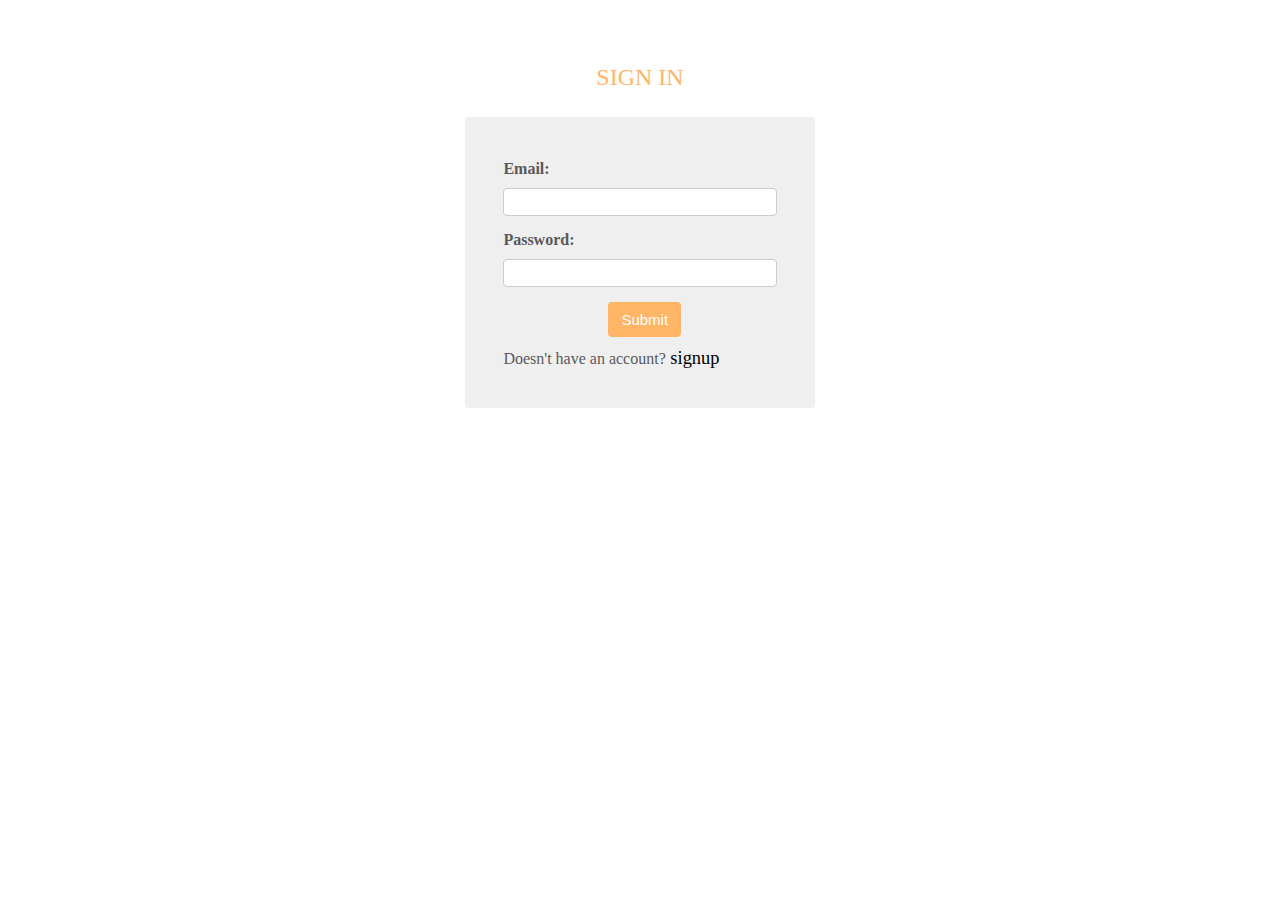
<file: login.html>
<!DOCTYPE html> 
<html> 
 
<head> 
    <title>signup</title> 
   <link rel="stylesheet" href="/assets/css/styles.css">
   <link rel="stylesheet" href="/assets/css/signUp.css">
  </head> 
 
<body> 
    <h2>SIGN IN</h2> 
    <form id="loginForm" > 
     
      <div class="error-message" id="userError"></div>

      <div>
        <label for="email">Email:</label> 
        <input type="email" id="email" name="email" class="input" required>
        <div class="error-message" id="emailError"></div>
      </div>
        <div>

          <label for="password">Password:</label> 
          <input type="password" id="password" name="password" class="input" required>
          <div class="error-message" id="passwordError"></div>
        </div>
        
        
       
  
  <!-- Add more countries here as needed -->
</select>


        <input type="submit" id="btnSubmit" class="loginSubmit" value="Submit"> 
        <p class="form__text">
          Doesn't have an account?<a class="form__link" href="./signup.html" > signup</a>
      </p>
    </form> 
 
 <script src="/assets/js/cookies.js" type="module"></script>
 <script src="/assets/js/login.js" type="module"></script>
</body> 
 
</html>
</file>
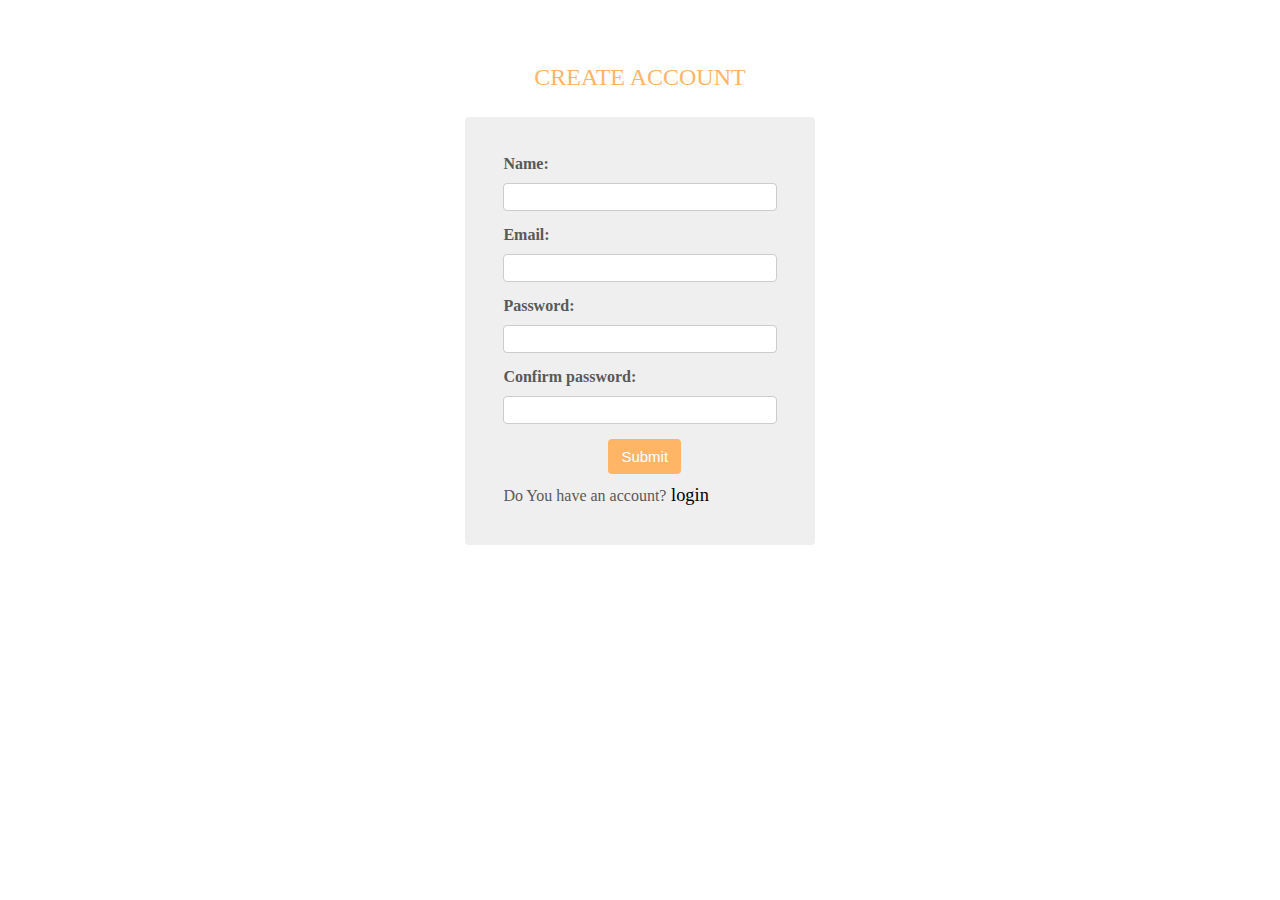
<file: signup.html>
<!DOCTYPE html> 
<html> 
 
<head> 
    <title>signup</title> 
   <link rel="stylesheet" href="/assets/css/styles.css">
   <link rel="stylesheet" href="/assets/css/signUp.css">
</head> 
 
<body> 
    <h2>CREATE ACCOUNT</h2> 
    <form id="registrationForm" > 
      <div>
        <label for="name">Name:</label> 
        <input type="text" id="name" name="name"  class="input" required>
        <div class="error-message" id="nameError"></div>
      </div>

      <div>

        <label for="email">Email:</label> 
        <input type="email" id="email" name="email" class="input" required>
        <div class="error-message" id="emailError"></div>
      </div>
        <div>

          <label for="password">Password:</label> 
          <input type="password" id="password" name="password" class="input" required>
          <div class="error-message" id="passwordError"></div>
        </div>
        <div>
          
          <label for="password">Confirm password:</label> 
          <input type="password" id="confirmPassword" name="password" class="input" required>
          <div class="error-message" id="confirmError"></div>
        </div>
        
       
  
  <!-- Add more countries here as needed -->
</select>


        <input type="submit" id="btnSubmit" value="Submit"> 
        <!-- <input type="reset" id="btnReset" value="Reset">  -->
        <p class="form__text">
          Do You have an account?<a class="form__link" href="./login.html" > login</a>
      </p>
    </form> 
 
 <script src="/assets/js/cookies.js" type="module"></script>
 <script src="/assets/js/signup.js" type="module"></script>
</body> 
 
</html>
</file>
<file: assets/css/styles.css>
/* ==== variables ========*/
:root {
/*========== Colors ==========*/
--first-color: hsl(31, 100%, 70%);
--button-color: hsl(0, 0%, 17%);
--button-color-alt: hsl(0, 0%, 21%);
--title-color: hsl(0, 0%, 15%);
--text-color: hsl(0, 0%, 35%);
--text-color-light: hsl(0, 0%, 55%);
--body-color: hsla(0, 0%, 100%, 0.945);
--container-color: #fff;
--border-color: hsl(0, 0%, 94%);

/*========== Font and typography ==========*/
--body-font: 'Roboto', sans-serif;
--biggest-font-size: 2rem;
--h1-font-size: 1.5rem;
--h2-font-size: 1.25rem;
--h3-font-size: 1rem;
--normal-font-size: .938rem;
--small-font-size: .813rem;
--smaller-font-size: .75rem;
/*========== Margenes ==========*/
--m-0-5: .5rem;
--m-0-75: .75rem;
--m-1: 1rem;
--m-1-5: 1.5rem;
--m-2: 2rem;
--m-2-5: 2.5rem;
--m-3: 3rem;
}
/* =============== Base ================= */
* {
  box-sizing: border-box;
  padding: 0;
  margin: 0;
}

html {
  scroll-behavior: smooth;
}

body {
  margin: 0;
  background-color: var(--body-color);
  color: var(--text-color);
  /*For animation dark mode*/
  transition: .4s;
}

h1, h2, h3, h4 {
  color: var(--title-color);
  font-weight: var(--font-medium);
}

ul {
  list-style: none;
}

a {
  text-decoration: none;
  color: #000;
}

img {
  max-width: 100%;
  height: auto;
}

button {
  cursor: pointer;
  border: none;
  outline: none;
}
.container {
  max-width: 1024px;
  margin-left: var(--mb-1-5);
  margin-right: var(--mb-1-5);
}
.hide{
  display: none;
}
/*=============== HEADER & NAV ===============*/
.header {
  width: 100%;
  background: transparent;
  position: fixed;
  top: 0px;
  left: 0px;
  padding: 1.5%;
  z-index: 100;
  background-color: var(--body-color);
}

.nav {
  position: relative;
  height: var(--header-height);
  display: flex;
  justify-content: space-between;
  align-items: center;
}
.nav__list {
  display: flex;
  flex-direction: row;
    column-gap: 2.5rem;
}
.nav__link {
  color: var(--title-color);
  font-weight: var(--font-medium);
  text-transform: uppercase;
  font-size: var(--h2-font-size);
  transition: .3s;
}

.nav__link:hover,.rightNav a:hover {
  color:var(--first-color);
  transition: ease-in-out .5s;
}
.nav__logo {
  color: var(--title-color);
  border: #000 2px solid;
}

.nav__logo {
  text-transform: uppercase;
  font-weight: var(--font-bold);
  letter-spacing: 1px;
  display: inline-flex;
  align-items: center;
  column-gap: .25rem;
}
.active{
  color:var(--first-color);
}
.nav__logo-icon {
  font-size: 1.25rem;
}

.nav__btns {
  display: flex;
  align-items: center;
  column-gap: 1rem;
}
.rightNav{
  display: flex;
  column-gap: 1rem; 
  color: #000;
  cursor: pointer;
}
.name{
  color: var(--first-color);
  cursor: default;
}
/* ======= cart =============== */
.cart-icon{
  text-align: right;
  font-size: larger;
  position: relative;
}
.cart-icon:hover {
  color: var(--first-color);
}
.cart-count-indicator{
  position: absolute;
  width: 17px;
  height: 16px;
  background-color: #fffffffa;
  top: 1px;
  right: -10px;
  border-radius: 50%;
  line-height: 16px;
  font-size: 14px;
  text-align: center;
  color: rgb(255, 0, 0);
}

.non-empty::after{
content: var(--after-content);
font-size: 25px;
width:25px;
display: inline-block;
text-align: center;
position: relative;
top:-20px;
right:20%;
background-color: red;
border-radius: 50%;
}

.cart-box{
  position: fixed;
  background-color: var(--body-color);
  z-index: var(--z-fixed);
  width: 40%;
  height: 100%;
  top: 0;
  right: 0%;
  padding: 3.5rem 2rem;
  transition: .4s;
  overflow: scroll;
}
.cart__close {
  font-size: 1.2rem;
  color: var(--title-color);
  position: absolute;
  top: 1.25rem;
  right: .9rem;
  cursor: pointer;
}
.cart__close:hover {
  color:red ;
}
.cart-box h2 {
  font-size: 24px;
  margin-bottom: 7%;
}
.quantity{
  display: block;
  font-size: 1.2em;
}
#cart-wrapper {
  /* margin-right: 10%; */
  margin-bottom: 20px;
}

.cancel{
  color: #e70303;
}
.cancel:hover{
  color: #ff3030;
}
.cart-item {
  display: flex;
  align-items: center;
  margin-bottom: 12.5%;
}

.cart-item img {
  width: 80px;
  height: 80px;
  margin-right: 10px;
}

.cart-item .details {
  flex-grow: 1;
}

.cart-item h3 {
  font-size: 18px;
  margin-bottom: 5px;
}

.cart-item p {
  font-size: 14px;
  margin-bottom: 5px;
}

.cart-item .quantity,
.cart-item .price {
  font-weight: bold;
}
/* Minus & b=plus */
.quantity-buttons{
  margin-right: 4%;
  width: 14%;
}
.minus-btn{

  margin-bottom: 50%;
}
.minus-btn i
,.plus-btn i
{
  border-radius: 50%;
  text-align: center;
  padding: 10% 12%;
  padding-top: 12%;
  font-size: .85em;
}
.minus-btn i{
  background-color: var(--border-color);
}
.minus-btn:hover,.plus-btn:hover{
  color: var(--first-color);
}
.plus-btn i{
  background-color: var(--first-color);
}
.plus-btn:hover {
  color: var(--border-color);
}
#checkout-btn{
  font-size: .9em;
  background-color: var(--first-color);
  margin-left: 25%;
  margin-top: 3%;
  padding: 4% 8%;
  color: floralwhite;
  border-radius: 4px;
}
#checkout-btn:hover{
  background-color: hsl(31, 93%, 62%);

}
.lineCart{
  margin: 5%;
  display: block;
  width: 95%;
  background-color: #96848469;
  height: 1px;
}
/* ============Slider=============== */
#slider {
  position: relative;
  margin-top: 8%;
  margin-bottom: 5%;
  justify-content: center;
  align-items: center;
  height: 300px; /* Adjust the height as needed */
  background-size: contain;
  background-position: center;
  background-repeat: no-repeat;
}

#prevButton,
#nextButton {
  position: absolute;
  top: 50%;
  transform: translateY(-50%);
  width: 40px; 
  height: 40px; 
  background-color: var(--border-color);
  border-radius:50%;
  cursor: pointer;
  color: #000; 
}
#prevButton:hover,
#nextButton:hover{
  background-color: var(--first-color);
}
#prevButton {
  left: 10px;
}

#nextButton {
  right: 10px; 
}
/* ============ Products cards========================= */
#productContainer{
  display: flex;
  /* flex-wrap: wrap; */
  justify-content: center;
  flex-direction: row;
  flex-wrap: wrap;
  color: white;
}
.activeBtn{
  background-color: var(--first-color);
}
.card {
  border: 1px solid #ccc;
  border-radius: 5px;
  padding: 10px 15px;
  margin-right: 10px;
  margin-bottom: 2%;
  width: 22%;
  color: #000;
  transition: .4s ease-in;
}
.card p,.card h4{
  margin-bottom: 5%;
  padding-left: 3%;
}
.card:hover {
  /* background-color: #686666a9; */
  background-color: #8080801c;
  
  /* color: white; */
  width: 22.5%;
}
.card:hover h4{
/* color: #fefefecb; */
}
.add-to-cart-btn,#removeBtn{
font-size: .9em;
margin-top: 3%;
padding: 4% 8%;
border-radius: 4px;
color: #fefefecb;
}
.add-to-cart-btn{
  margin-left: 22%;
  background-color: var(--first-color);
}
#removeBtn{
background-color: #968484;
padding: 4% 15%;
margin-left: 22%;
}
.add-to-cart-btn:hover{
  background-color: hsl(31deg 87.65% 62.93%);
}
.card img {
  width: 94%;
  height: auto;
  border-radius: 4px;
  margin-left: 3%;
}
.filter-btns{
/* width: 80%; */
margin: 10px;
margin-left: 4%;
margin-top: 5%;

}
.filter-btn {
  margin-left: 5px;
  padding: 10px;
  width: 18%;
  border-radius: 4px;
}
.filter-btn:hover{
  background-color: var(--first-color);
}
/*========= back to top style ========*/

#back-to-top-btn {
  display: block;
  position: fixed;
  bottom: 20px;
  right: 20px;
  font-size: 18px;
  padding: 10px 11px 9px 11px;
  border-radius: 50%;
  background-color: transparent;
  color: #000;
  cursor: pointer;
  z-index: 100;
}

#back-to-top-btn:hover {
  background-color: var(--first-color);
  color: #fff;
  transition: ease-in 500ms;
}
/* ==================== FOOTER ===================== */
footer{
  width: 100%;
  background-color: var(--border-color);
  padding-bottom: .5%;
  z-index: 1;
}
footer .line{
  width: 100%;
    left: 0;
    margin-left: 0;
    min-width: initial;
    /* height: 5px; */
    border:.1px rgba(218, 214, 214, 0.822) solid;
  }
  .innerFooter{
  padding: .6% 7% .7% 3%;
  display: flex;
  justify-content: space-between;
  align-items: center;
  margin-top: .5%;
}
.rizqStore{
  /* margin: initial 0px 3px 20px; */
}
.rizqStore span{
  color: var(--first-color);
}
.social-buttons{
  display: flex;
  align-items: stretchcenter;
  width: 10%;
 /* margin-right: 3%; */
  justify-content: space-between
}
.social-buttons li{
  padding-right: 5%;
 
}
.social-buttons li :hover{
  color: var(--first-color);
  transition: ease-in-out .5s;
}
</file>
<file: assets/css/signUp.css>
/*=================== signup =============================*/
h2{
    margin-top: 5%;
    margin-bottom: 2%;
    text-align: center;
    color: var(--first-color);
}
form {
    width: 350px;
    margin: 0 auto;
    background-color: #cccccc4f;
    padding: 3%;
    border-radius: 4px;
  }
  
  
  input[type="text"],
  input[type="email"],
  input[type="password"]
  {
    display: block;
    margin-bottom: 15px;
    padding: 5px;
    width: 100%;
    border: 1px solid #ccc;
    border-radius: 4px;
    font-size: 14px;
  }

  input[type="submit"]{
    background-color: var(--first-color);
    margin-left: 105px !important;
    margin-bottom: 4%;
  }
  input[type="submit"]:hover {
    background-color: hsl(31deg 96.14% 63.04%);
  }
  
  label {
    display: block;
    font-weight: bold;
    margin-bottom: 10px;
  }
  
  .error-message {
    color: red;
    margin-top: 5px;
  }
  /* Buttons */
  input[type="submit"],input[type="reset"] {
    color: #fff;
    padding: 9.2px 13px;
    border: none;
    border-radius: 4px;
    cursor: pointer;
    font-size: 15px;
  }
  
  .loginSubmit{
    margin-left: 105px !important;
  }
  .form__link{
  font-size: 1.15em;
}
  .form__link:hover{
    color: var(--first-color);
    transition: ease-in-out .5s;
  }
</file>
